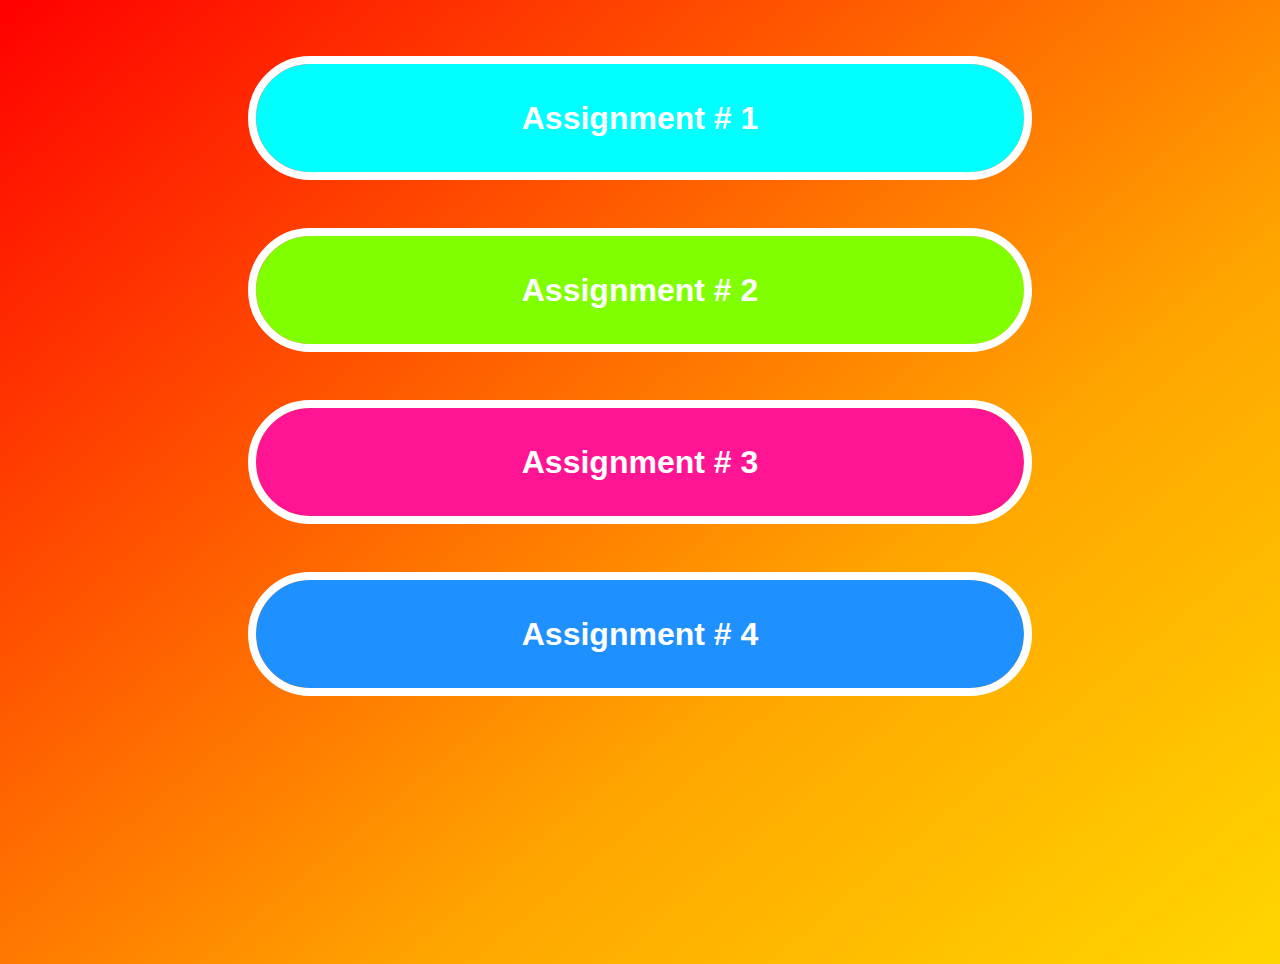
<file: index.html>
<!DOCTYPE html>
<html lang="en">
<head>
     <meta charset="UTF-8">
     <meta name="viewport" content="width=device-width, initial-scale=1.0">
     <title>Javascript Assignment 1 (Main Page)</title>
     <link rel="shortcut icon" href="Images/Javascript 1st Assignment Web & App  Image 1.png" type="image/x-icon">
     <link rel="stylesheet" href="Javascript Assignment 1 Part 1.css">
</head>
<body>
     <div>
          <a href="Parts/Javascript 1st Assignment Web & App Part 2.html" style="text-decoration: none;"><button class="b-1">Assignment # 1</button></a>
          <a href="Parts/Javascript 1st Assignment Web & App Part 3.html" style="text-decoration: none;"><button class="b-2">Assignment # 2</button></a>
          <a href="Parts/Javascript 1st Assignment Web & App Part 4.html" style="text-decoration: none;"><button class="b-3">Assignment # 3</button></a>
          <a href="Parts/Javascript 1st Assignment Web & App Part 5.html" style="text-decoration: none;"><button class="b-4">Assignment # 4</button></a>
     </div>
</body>
</html>
</file>
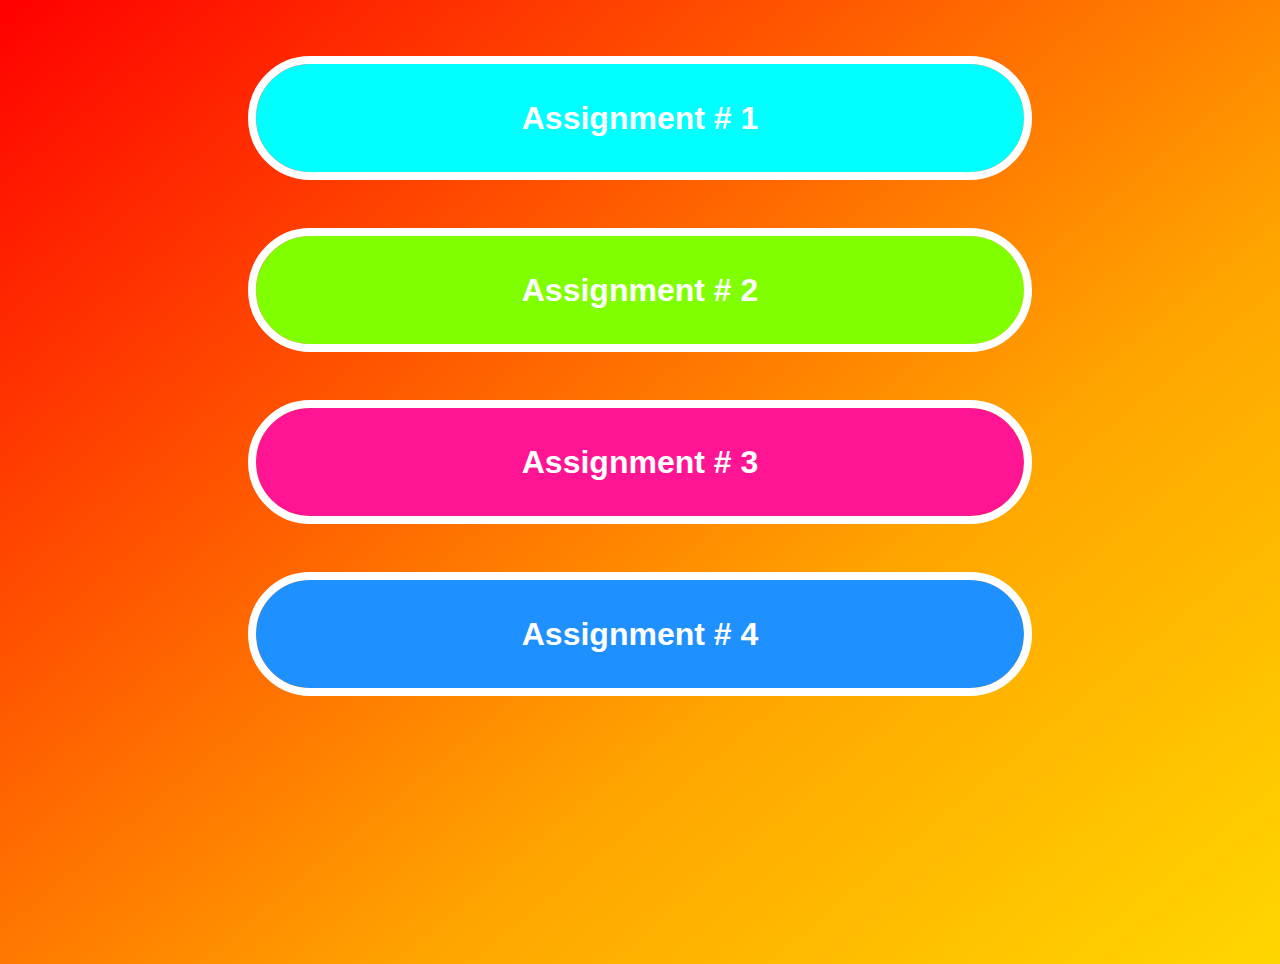
<file: Javascript Assignment 1 Part 1.html>
<!DOCTYPE html>
<html lang="en">
<head>
     <meta charset="UTF-8">
     <meta name="viewport" content="width=device-width, initial-scale=1.0">
     <title>Javascript Assignment 1 (Main Page)</title>
     <link rel="shortcut icon" href="Images/Javascript 1st Assignment Web & App  Image 1.png" type="image/x-icon">
     <link rel="stylesheet" href="Javascript Assignment 1 Part 1.css">
</head>
<body>
     <div>
          <a href="Parts/Javascript 1st Assignment Web & App Part 2.html" style="text-decoration: none;"><button class="b-1">Assignment # 1</button></a>
          <a href="Parts/Javascript 1st Assignment Web & App Part 3.html" style="text-decoration: none;"><button class="b-2">Assignment # 2</button></a>
          <a href="Parts/Javascript 1st Assignment Web & App Part 4.html" style="text-decoration: none;"><button class="b-3">Assignment # 3</button></a>
          <a href="Parts/Javascript 1st Assignment Web & App Part 5.html" style="text-decoration: none;"><button class="b-4">Assignment # 4</button></a>
     </div>
</body>
</html>
</file>
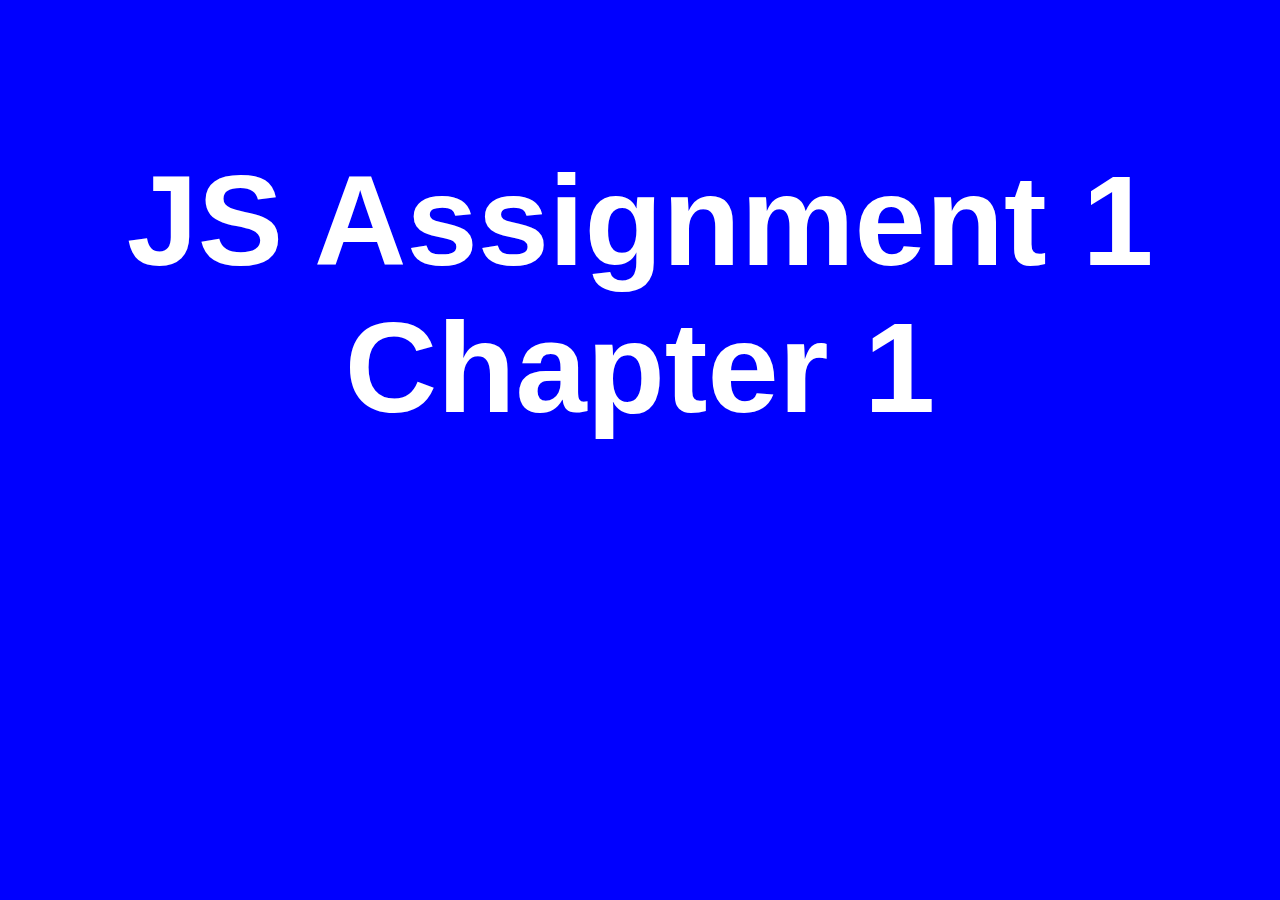
<file: Parts/Javascript 1st Assignment Web & App Part 2.html>
<!DOCTYPE html>
<html lang="en">
<head>
    <meta charset="UTF-8">
    <meta name="viewport" content="width=device-width, initial-scale=1.0">
    <title>Javascript Assignment 1 Part 1 (Alerts)</title>
    <link rel="shortcut icon" href="Images/Javascript 1st Assignment Web & App  Image 1.png" type="image/x-icon">
    <style>
        body{
            background-color: blue;
            color: white;
            margin: 0;
            padding: 0;
            text-align: center;
        }
        ::selection{
            color: red;
            background-color: black;
        }
    </style>
</head>
<body>
    <div style="transform: translate(0%, 50%);">
        <h1 style="font-size: 8rem; font-family: Arial, Helvetica, sans-serif; margin: auto;">JS Assignment 1</h1>
        <h1 style="font-size: 8rem; font-family: Arial, Helvetica, sans-serif; margin: auto;">Chapter 1</h1>
    </div>
    <script src="Javascript 1st Assignment Web & App Part 2.js"></script>
</body>
</html>
</file>
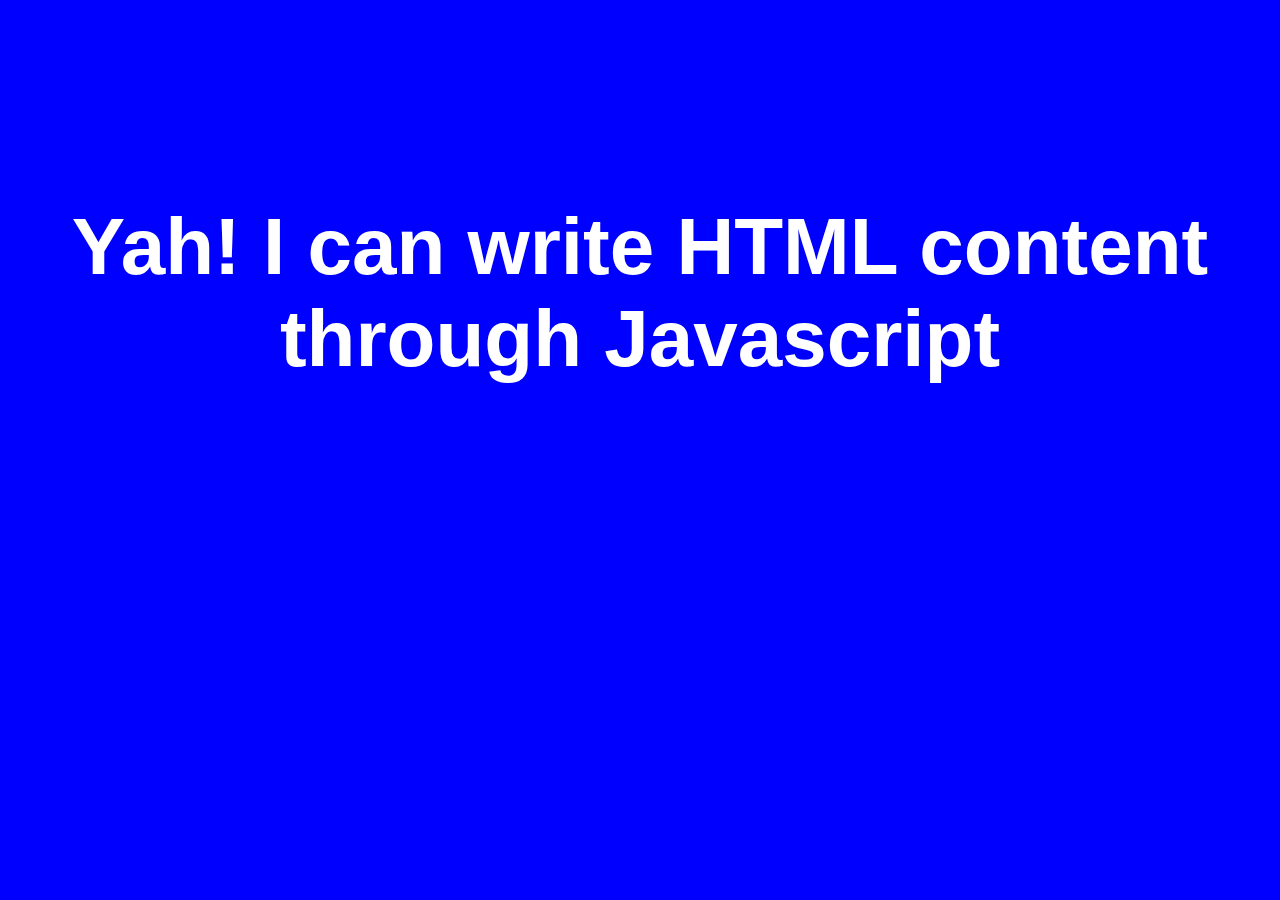
<file: Parts/Javascript 1st Assignment Web & App Part 3.html>
<!DOCTYPE html>
<html lang="en">
<head>
     <meta charset="UTF-8">
     <meta name="viewport" content="width=device-width, initial-scale=1.0">
     <title>Javascript Assignment 1 Part 2 (Variables)</title>
     <link rel="shortcut icon" href="../Images/Javascript 1st Assignment Web & App  Image 1.png">
     <style>
          html,body{
               margin: 0;
               padding: 0;
               box-sizing: border-box;
               text-align: center;
               background-color: blue;
               color: white !important;
          }
          h1{
               transform: translate(0%, 80%);
               font-size: 5rem;
               font-family: arial !important;
          }
     </style>
</head>
<body>
     
     <script src="Javascript 1st Assignment Web & App Part 3.js"></script>
</body>
</html>
</file>
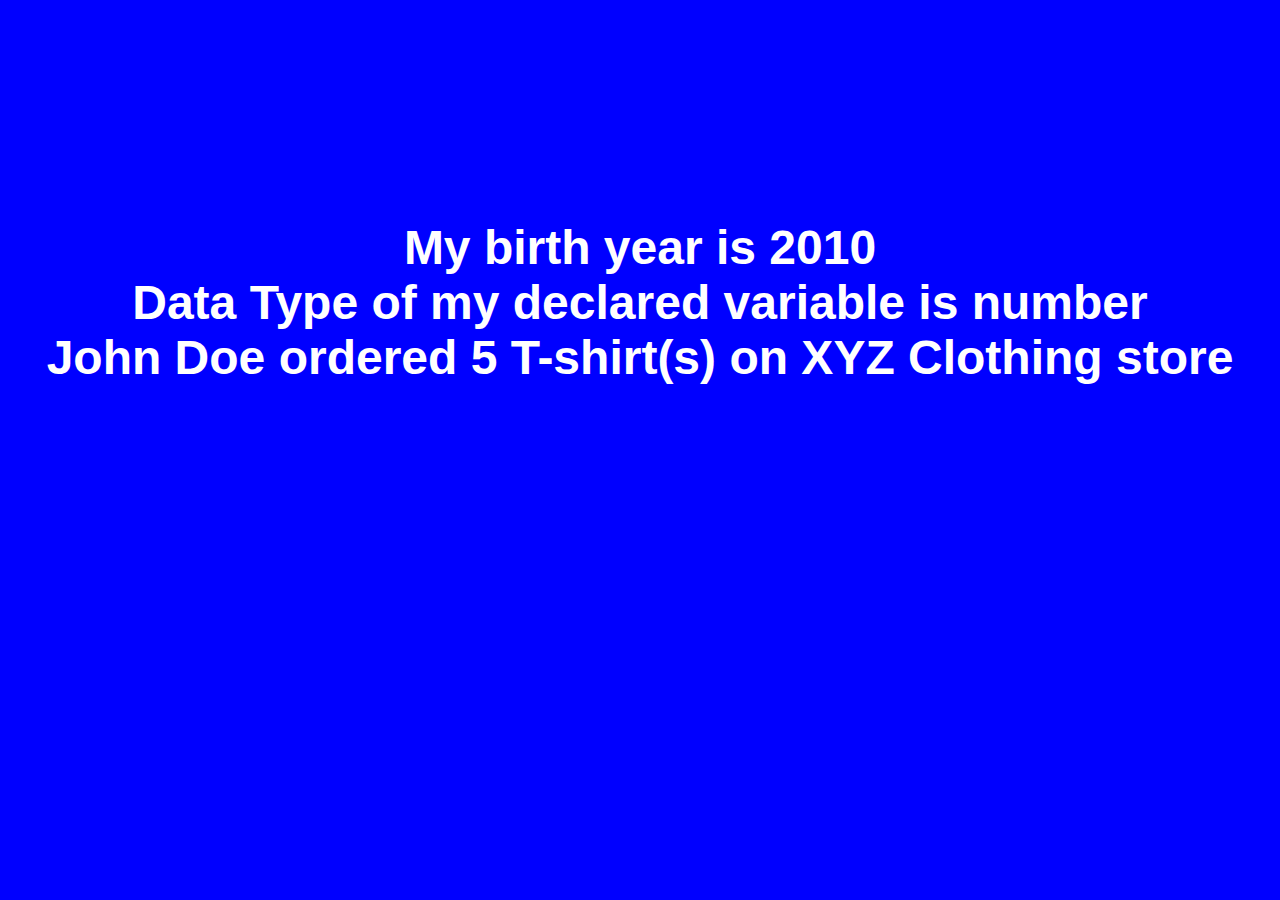
<file: Parts/Javascript 1st Assignment Web & App Part 4.html>
<!DOCTYPE html>
<html lang="en">
<head>
     <meta charset="UTF-8">
     <meta name="viewport" content="width=device-width, initial-scale=1.0">
     <title>Javascript Assignment 1 Part 3 (Variables For Numbers)</title>
     <link rel="shortcut icon" href="../Images/Javascript 1st Assignment Web & App  Image 1.png" type="image/x-icon">
     <style>
          *{
               margin: 0;
               padding: 0;
               box-sizing: border-box;
          }
          html,body{
               width: 100%;
               height: 100vh;
                background-color: blue;
                font-family: Arial, Helvetica, sans-serif;
               }
               ::selection{
                    background-color: red !important;
                    color: yellow !important;
               }
               h1{
                    transform: translate(0%,400%);
               text-align: center;
               vertical-align: middle;
               font-size: 3rem;
               color: white;
          }
     </style>
</head>
<body>
     
     <script src="Javascript 1st Assignment Web & App Part 4.js"></script>
</body>
</html>
</file>
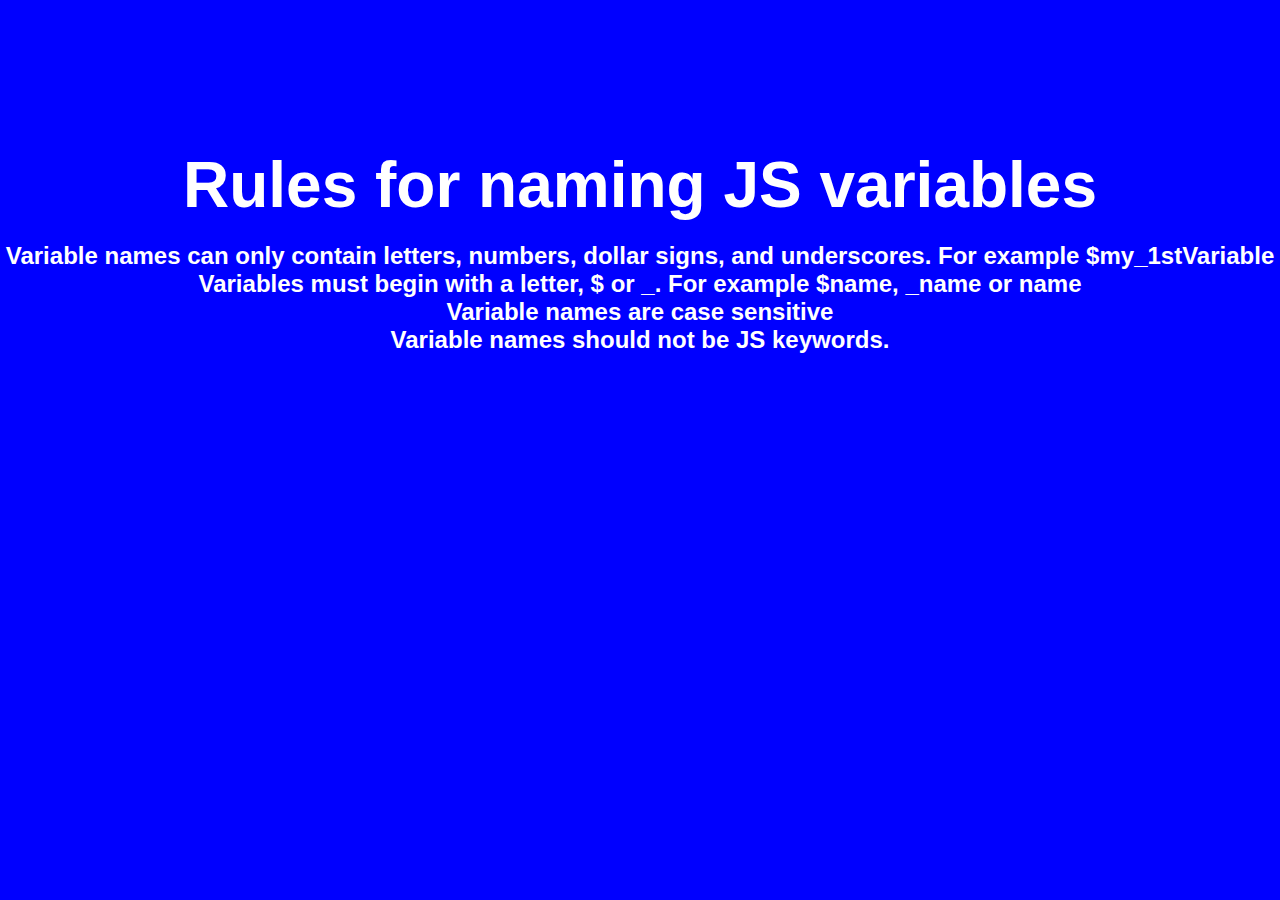
<file: Parts/Javascript 1st Assignment Web & App Part 5.html>
<!DOCTYPE html>
<html lang="en">
<head>
     <meta charset="UTF-8">
     <meta name="viewport" content="width=device-width, initial-scale=1.0">
     <title>Javascript 1st Assignment Part 4</title>
     <link rel="shortcut icon" href="../Images/Javascript 1st Assignment Web & App  Image 1.png" type="image/x-icon">
     <style>
          *{
               margin: 0;
               padding: 0;
               box-sizing: border-box;
          }
          html,body{
               width: 100%;
               height: 100vh;
               background-color: blue;
               font-family: Arial, Helvetica, sans-serif;
               }
               ::selection{
                    background-color: red !important;
                    color: yellow !important;
               }
               h1{
               text-align: center;
               vertical-align: middle;
               font-size: 4rem;
               color: white;
               transform: translate(0%,200%);
               }
               h2{
               transform: translate(0%,600%);
               text-align: center;
               font-size: 1.5rem;
               color: white;
          }
     </style>
</head>
<body>
     
     <script src="Javascript 1st Assignment Web & App Part 5.js"></script>
</body>
</html>
</file>
<file: Javascript Assignment 1 Part 1.css>
*{
     margin: 0;
     padding: 0;
     box-sizing: border-box;
}
html,body{
     width: 100%;
     height: 100vh;
}
body{
     background: linear-gradient(140deg, red, orange, yellow, green, blue, indigo, violet);
     background-size: 400% 400%;
     animation: rainbowAnimation 10s ease infinite;
     color: white;
}
@keyframes rainbowAnimation {
     0% { 
          background-position: 0% 50%;
     } 50% { 
          background-position: 100% 50%; 
     } 100% { 
          background-position: 0% 50%; 
     } 
}
button{
     display: block !important;
     margin: auto;
     margin-top: 5%;
     color: white;
     border-radius: 110px;
     width: 60%;
     height: 12vh;
     font-size: 2rem;
     font-family: Arial, Helvetica, sans-serif;
     font-weight: 600;
     border: none;
     outline: 8px solid; 
     cursor: pointer;
     animation: rainbowOutline 5s linear infinite;
}
.b-1{
     background-color: cyan;
}
.b-2{
     background-color: chartreuse;
}
.b-3{
     background-color: deeppink;
}
.b-4{
     background-color: dodgerblue;
}
@keyframes rainbowOutline { 
     0% { 
          outline-color: red; 
     } 
     14% { 
          outline-color: orange; 
     } 
     28% { 
          outline-color: yellow; 
     } 
     42% { 
          outline-color: green; 
     } 
     57% { 
          outline-color: blue; 
     } 
     71% { 
          outline-color: indigo; 
     } 
     85% { 
          outline-color: violet; 
     } 
     100% { 
          outline-color: red; 
     }
     }
</file>
